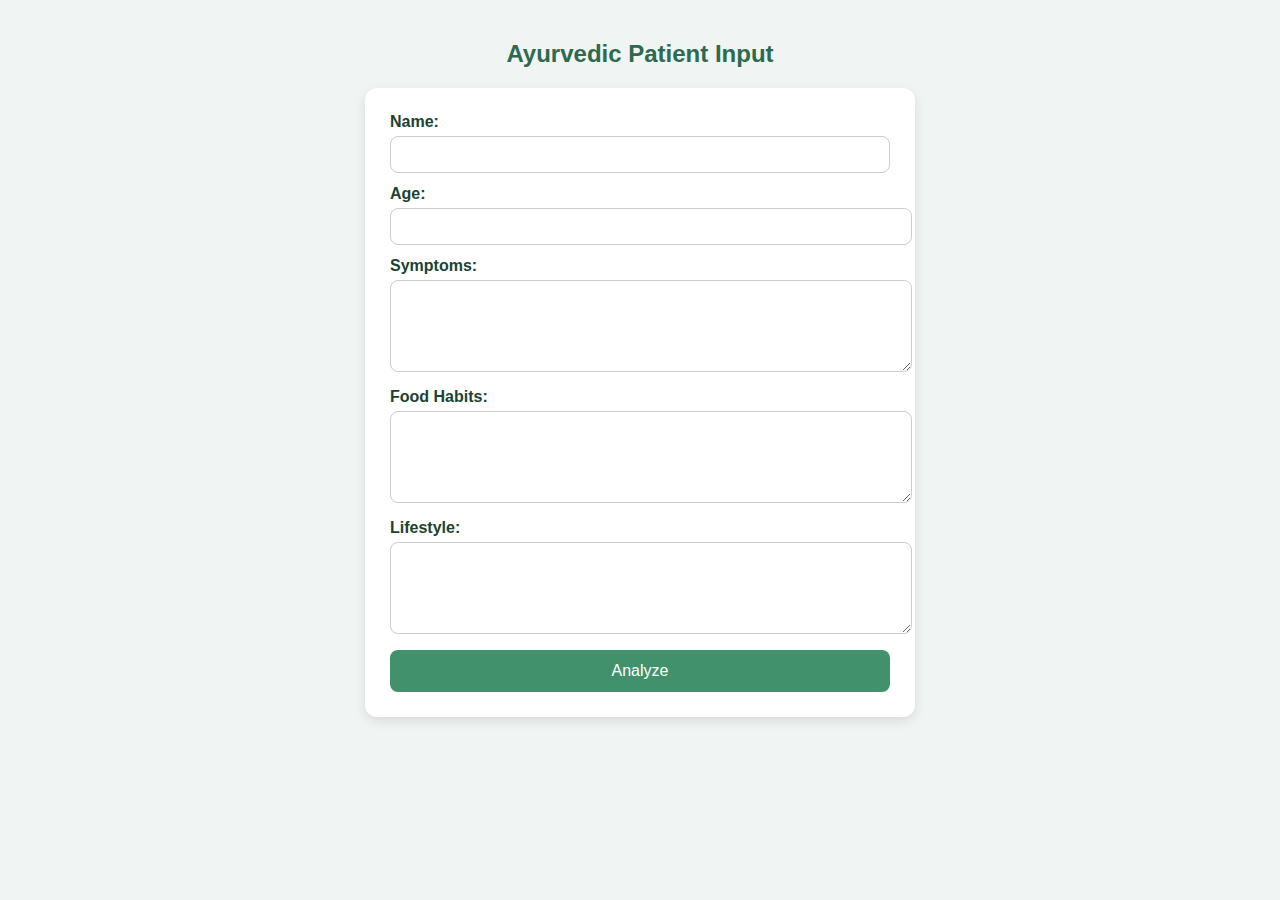
<file: templates/ai.html>
<!DOCTYPE html>
<html lang="en">
<head>
<meta charset="UTF-8">
<title>Ayurvedic Analysis</title>
<link rel="shortcut icon" href="../logo.png" type="image/x-icon">
</head>
<body style="font-family: Arial, sans-serif; background-color: #f0f4f3; margin: 0; padding: 20px;">

<h2 style="color: #2d6a4f; text-align: center;">Ayurvedic Patient Input</h2>

<div style="max-width: 500px; margin: auto; background: #ffffff; padding: 25px; border-radius: 12px; box-shadow: 0 4px 12px rgba(0,0,0,0.1);">

<form id="patient-form">
  <label style="display: block; margin-bottom: 12px; font-weight: bold; color: #1b4332;">Name:
    <input type="text" name="name" required style="width: 100%; padding: 10px; margin-top: 5px; border-radius: 8px; border: 1px solid #ccc; box-sizing: border-box;">
  </label>

  <label style="display: block; margin-bottom: 12px; font-weight: bold; color: #1b4332;">Age:
    <input type="number" name="age" required style="width: 100%; padding: 10px; margin-top: 5px; border-radius: 8px; border: 1px solid #ccc;">
  </label>

  <label style="display: block; margin-bottom: 12px; font-weight: bold; color: #1b4332;">Symptoms:
    <textarea name="symptoms" required style="width: 100%; padding: 10px; margin-top: 5px; border-radius: 8px; border: 1px solid #ccc; height: 70px;"></textarea>
  </label>

  <label style="display: block; margin-bottom: 12px; font-weight: bold; color: #1b4332;">Food Habits:
    <textarea name="food" required style="width: 100%; padding: 10px; margin-top: 5px; border-radius: 8px; border: 1px solid #ccc; height: 70px;"></textarea>
  </label>

  <label style="display: block; margin-bottom: 12px; font-weight: bold; color: #1b4332;">Lifestyle:
    <textarea name="lifestyle" required style="width: 100%; padding: 10px; margin-top: 5px; border-radius: 8px; border: 1px solid #ccc; height: 70px;"></textarea>
  </label>

  <button type="submit" style="width: 100%; padding: 12px; background-color: #40916c; color: white; border: none; border-radius: 8px; font-size: 16px; cursor: pointer;">
    Analyze
  </button>
</form>

</div>

<div id="output" style="max-width: 700px; margin: 30px auto;"></div>

<script>
document.getElementById("patient-form").addEventListener("submit", async (e) => {
  e.preventDefault();
  const formData = new FormData(e.target);
  const jsonData = {};
  formData.forEach((v,k)=> jsonData[k]=v);

  const outputDiv = document.getElementById("output");
  outputDiv.innerHTML = "<p style='text-align:center;'>Analyzing...</p>";

  try {
    const res = await fetch("http://127.0.0.1:5000/analyze", {
      method: "POST",
      headers: { "Content-Type": "application/json" },
      body: JSON.stringify(jsonData)
    });

    const data = await res.json();
    outputDiv.innerHTML = "";

    for (const key in data) {
      if (data[key].trim() !== "") {
        const card = document.createElement("div");
        card.style.backgroundColor = "#ffffff";
        card.style.padding = "18px";
        card.style.marginTop = "15px";
        card.style.borderRadius = "10px";
        card.style.boxShadow = "0 3px 10px rgba(0,0,0,0.1)";
        card.innerHTML = `<h3 style="margin-top:0; color:#1b4332;">${key.replace("_"," ").toUpperCase()}</h3><pre style="white-space: pre-wrap; margin:0;">${data[key]}</pre>`;
        outputDiv.appendChild(card);
      }
    }

  } catch(err) {
    outputDiv.textContent = "Error: " + err;
  }
});
</script>

</body>
</html>
</file>
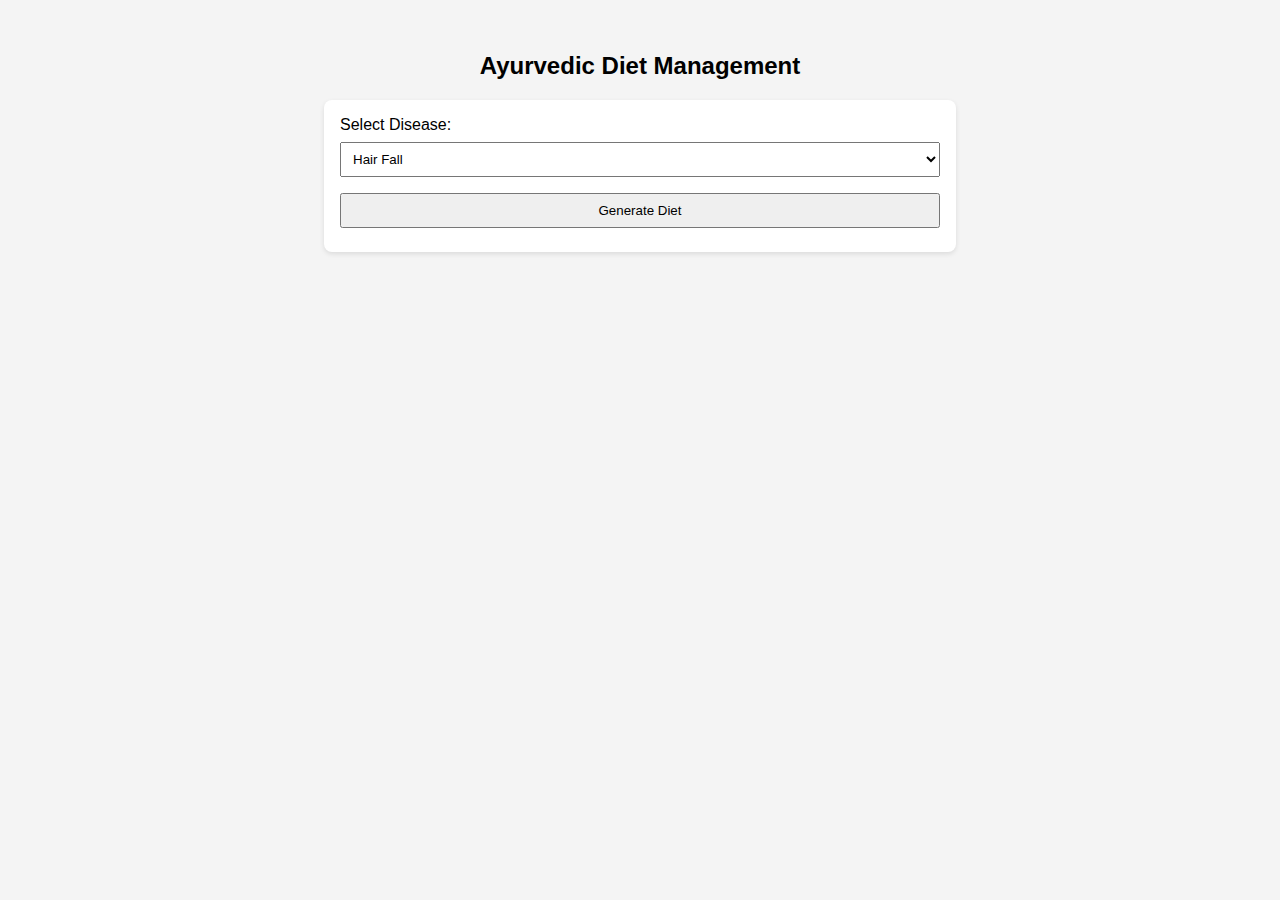
<file: templates/diet.html>
<!DOCTYPE html>
<html lang="en">
<head>
  <meta charset="UTF-8">
  <title>Ayurvedic Diet Generator</title>
  <style>
    body { font-family: Arial, sans-serif; background:#f4f4f4; margin:0; padding:2rem; }
    h2 { text-align:center; }
    .box { background:#fff; padding:1rem; border-radius:8px; max-width:600px; margin:1rem auto; box-shadow:0 2px 5px rgba(0,0,0,0.1); }
    select, button { padding:0.5rem; margin:0.5rem 0; width:100%; }
    table { width:100%; border-collapse: collapse; margin-top:1rem; }
    th, td { padding:0.5rem; border:1px solid #ccc; text-align:left; }
  </style>
</head>
<body>
  <h2>Ayurvedic Diet Management</h2>
  <div class="box">
    <label>Select Disease:</label>
    <select id="disease">
      <option value="Hair Fall">Hair Fall</option>
      <option value="Digestive disorder">Digestive disorder</option>
      <option value="Skin problem">Skin problem</option>
      <option value="Diabetes">Diabetes</option>
      <option value="Obesity">Obesity</option>
      <option value="Hyper Tension">Hyper Tension</option>
      <option value="Arthritis">Arthritis</option>
      <option value="Respiratory problem">Respiratory problem</option>
      <option value="PCOS/PCOD">PCOS/PCOD</option>
      <option value="Stress/Anxiety">Stress/Anxiety</option>
      <option value="Liver Disorder">Liver Disorder</option>
    </select>
    <button onclick="generateDiet()">Generate Diet</button>

    <div id="result"></div>
  </div>

  <script>
    async function generateDiet() {
      const disease = document.getElementById("disease").value;
      const res = await fetch("http://127.0.0.1:5000/generate_diet", {
        method: "POST",
        headers: { "Content-Type": "application/json" },
        body: JSON.stringify({ disease })
      });
      const data = await res.json();

      let html = `<h3>Recommended Foods for ${data.disease}</h3>`;
html += "<table><tr><th>Name</th><th>Rasa</th><th>Region</th><th>Dosha Effect</th></tr>";
data.recommended_foods.forEach(f => {
  html += `<tr>
             <td>${f.food_name}</td>
             <td>${f.rasa || "-"}</td>
             <td>${f.cuisine_region || "-"}</td>
             <td>${f.dosha_effect || "-"}</td>
           </tr>`;
});
html += "</table>";
document.getElementById("result").innerHTML = html;

    }
  </script>
</body>
</html>
</file>
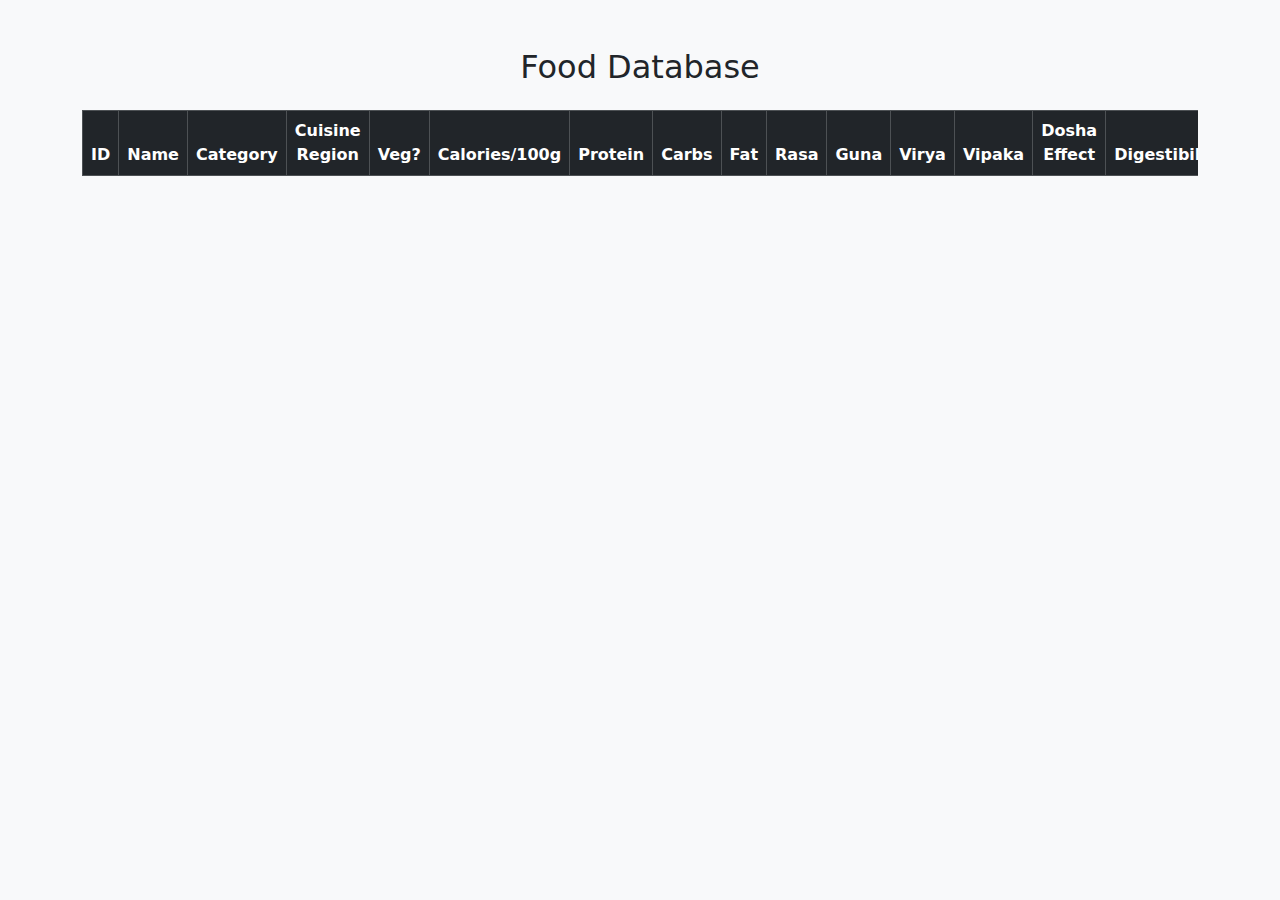
<file: templates/food.html>
<!DOCTYPE html>
<html lang="en">
<head>
  <meta charset="UTF-8">
  <title>Food Database</title>
  <link rel="shortcut icon" href="../logo.png" type="image/x-icon">
  <link href="https://cdn.jsdelivr.net/npm/bootstrap@5.3.0/dist/css/bootstrap.min.css" rel="stylesheet">
</head>
<body class="bg-light">
  <div class="container my-5">
    <h2 class="mb-4 text-center">Food Database</h2>
    <div class="table-responsive">
      <table class="table table-bordered table-striped align-middle text-center">
        <thead class="table-dark">
          <tr>
            <th>ID</th>
            <th>Name</th>
            <th>Category</th>
            <th>Cuisine Region</th>
            <th>Veg?</th>
            <th>Calories/100g</th>
            <th>Protein</th>
            <th>Carbs</th>
            <th>Fat</th>
            <th>Rasa</th>
            <th>Guna</th>
            <th>Virya</th>
            <th>Vipaka</th>
            <th>Dosha Effect</th>
            <th>Digestibility</th>
            <th>Recommended</th>
            <th>Meal Type</th>
          </tr>
        </thead>
        <tbody id="food-table-body">
          <!-- Rows will load here -->
        </tbody>
      </table>
    </div>
  </div>

  <script>
    async function loadFoods() {
      const res = await fetch("http://127.0.0.1:5000/foods");
      const foods = await res.json();
      const tbody = document.getElementById("food-table-body");
      tbody.innerHTML = "";

      foods.forEach(food => {
        const row = `
          <tr>
            <td>${food.food_id}</td>
            <td>${food.food_name}</td>
            <td>${food.category}</td>
            <td>${food.cuisine_region}</td>
            <td>${food.is_veg ? "Yes" : "No"}</td>
            <td>${food.calories_per_100g}</td>
            <td>${food.protein_per_100g}</td>
            <td>${food.carbs_per_100g}</td>
            <td>${food.fat_per_100g}</td>
            <td>${food.rasa}</td>
            <td>${food.guna}</td>
            <td>${food.virya}</td>
            <td>${food.vipaka}</td>
            <td>${food.dosha_effect}</td>
            <td>${food.digestibility}</td>
            <td>${food.recommended_for_conditions}</td>
            <td>${food.meal_type}</td>
          </tr>`;
        tbody.insertAdjacentHTML("beforeend", row);
      });
    }

    loadFoods();
  </script>
</body>
</html>
</file>
